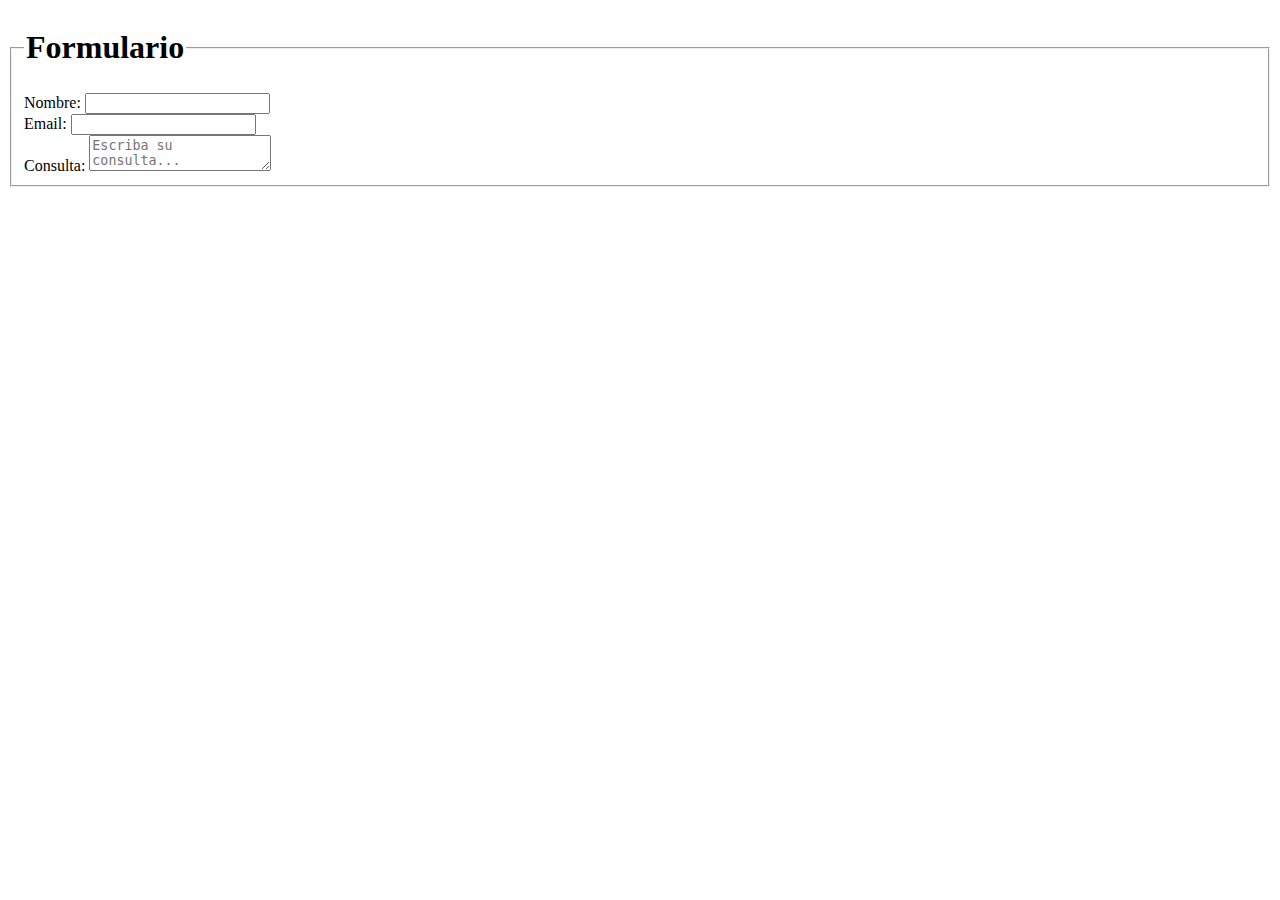
<file: HTML/Form.html>
<!DOCTYPE html>
<html lang="es">
<head>
    <meta charset="UTF-8">
    <meta name="viewport" content="width=device-width, initial-scale=1.0">
    <title>Formulario de contacto</title>
</head>
<body>
    <header></header>
    <main>
        <form action="https://formspree.io/f/mqakayjg"
        method="POST">
            <fieldset>
                <legend> <h1>Formulario</h1></legend>
            
           <div>
             <label for="Nombre">Nombre:</label>
             <input type="text" name="nombre" id="Nombre">
            </div>
            <div>
                <label for="email">Email:</label>
                <input type="email" name="email" id="email">
            </div>
            <div>
                <label for="consulta">Consulta:</label>
                <textarea name="consulta" id="consulta" placeholder="Escriba su consulta..."></textarea>
            </div>
        </fieldset>
        </form>
        
    </main>
    
</body>
</html>
</file>
